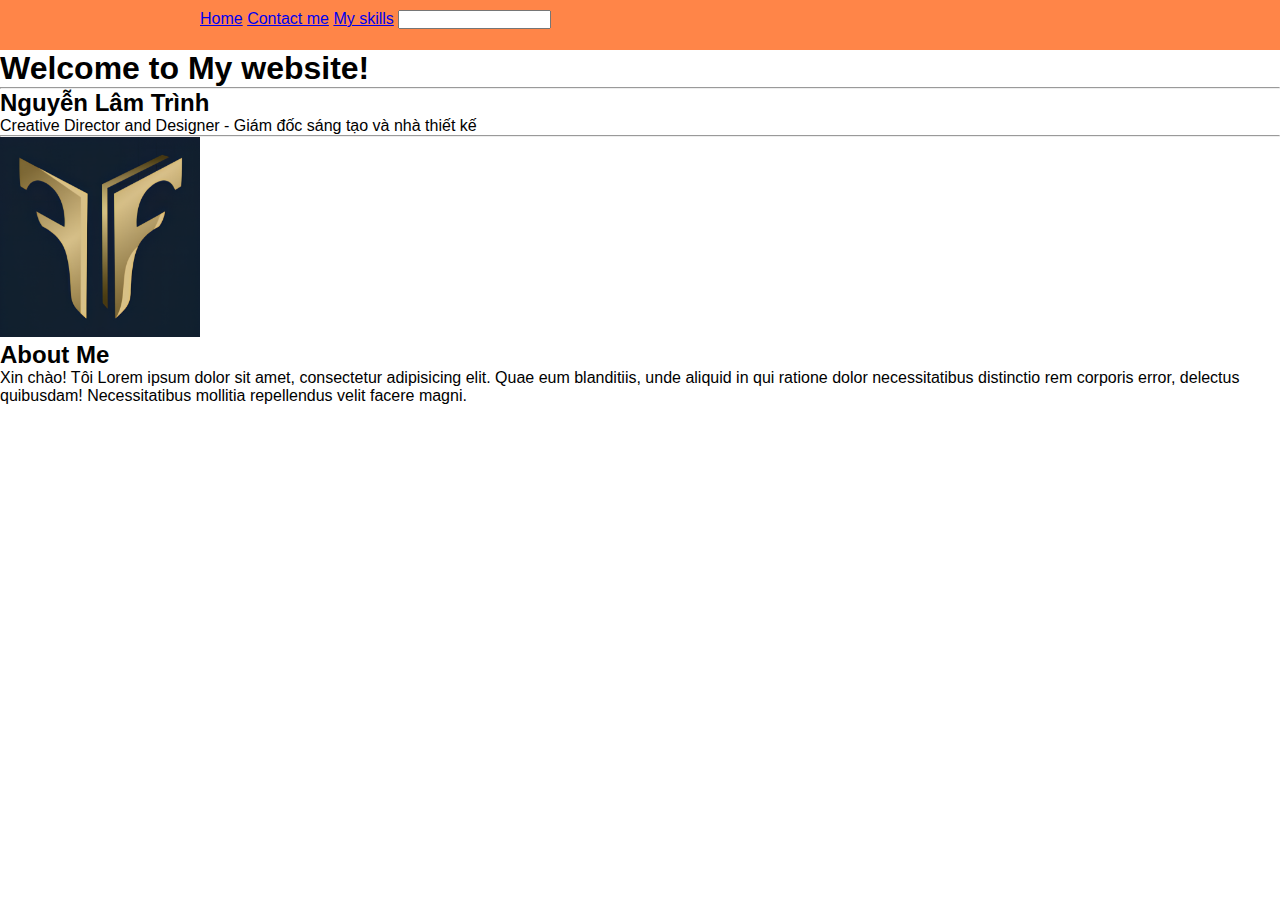
<file: index.html>
<!DOCTYPE html>
<html lang="en">
  <head>
    <meta charset="UTF-8" />
    <meta name="viewport" content="width=device-width, initial-scale=1.0" />
    <link rel="shortcut icon" href="./Screenshot_1.png" type="image/x-icon" />
    <link
      rel="stylesheet"
      href="https://cdnjs.cloudflare.com/ajax/libs/font-awesome/6.5.1/css/all.min.css"
    />
    <link rel="stylesheet" href="style.css" />
    <title>My website</title>
  </head>
  <body>
    <div class="header">
      <a href="./">Home</a>
      <a href="./more-info/contactme.html">Contact me</a>
      <a href="./more-info/myskill.html">My skills</a>
      <input type="search" />
    </div>
    <h1>Welcome to My website!</h1>
    <hr />
    <h2>Nguyễn Lâm Trình</h2>
    <p>Creative Director and Designer - Giám đốc sáng tạo và nhà thiết kế</p>
    <hr />
    <a href="./more-info/contactme.html"
      ><img src="./Screenshot_1.png" alt="canh dep canada"
    /></a>
    <h2>About Me</h2>
    <p>
      Xin chào! Tôi Lorem ipsum dolor sit amet, consectetur adipisicing elit.
      Quae eum blanditiis, unde aliquid in qui ratione dolor necessitatibus
      distinctio rem corporis error, delectus quibusdam! Necessitatibus mollitia
      repellendus velit facere magni.
    </p>
  </body>
</html>
</file>
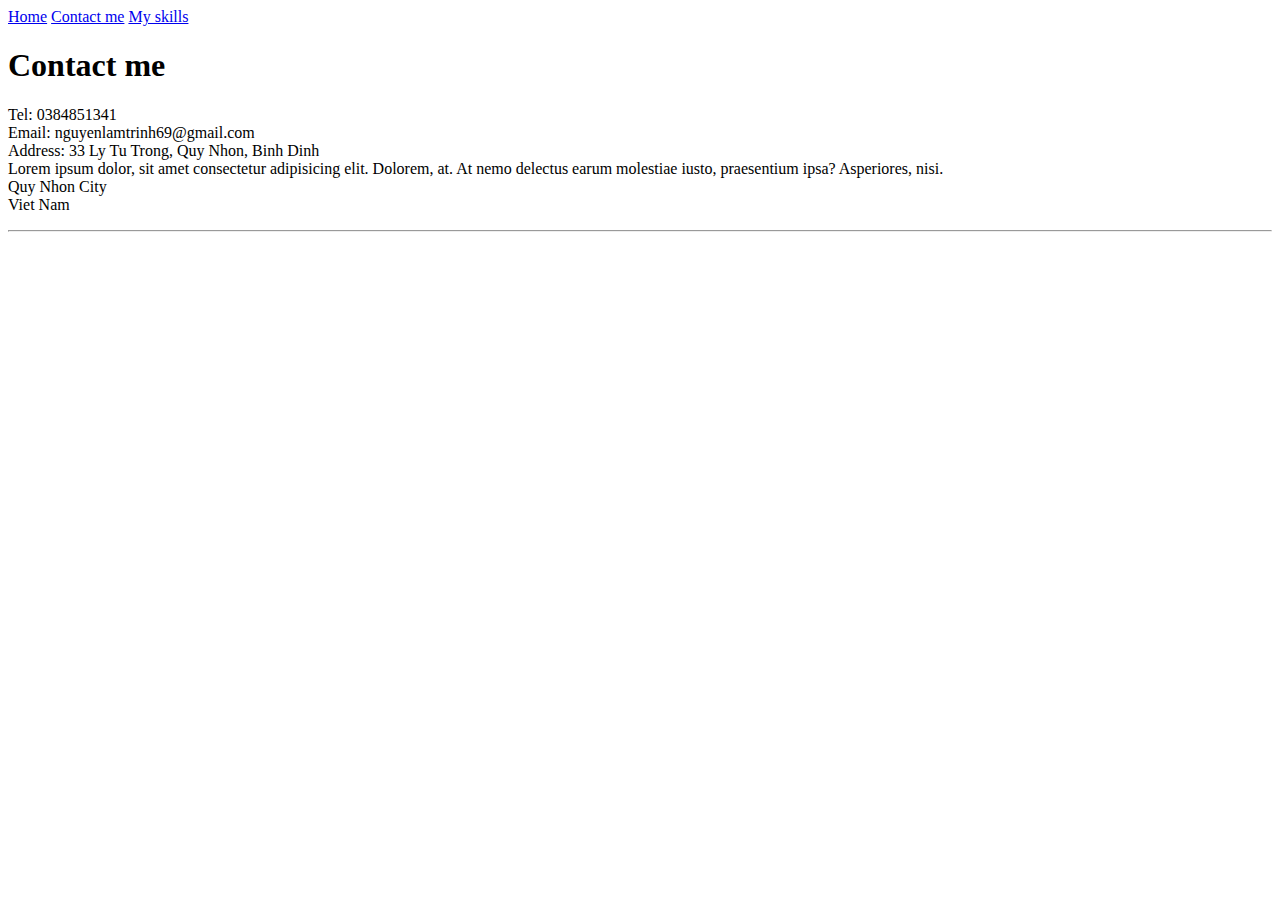
<file: more-info/contactme.html>
<!DOCTYPE html>
<html lang="en">
  <head>
    <meta charset="UTF-8" />
    <meta name="viewport" content="width=device-width, initial-scale=1.0" />
    <title>Contact me</title>
  </head>
  <body>
    <a href="../index.html">Home</a>
    <a href="./contactme.html">Contact me</a>
    <a href="./myskill.html">My skills</a>
    <h1>Contact me</h1>
    <p>
      Tel: 0384851341<br />
      Email: nguyenlamtrinh69@gmail.com<br />
      Address: 33 Ly Tu Trong, Quy Nhon, Binh Dinh <br>
      Lorem ipsum dolor, sit amet
      consectetur adipisicing elit. Dolorem, at. At nemo delectus earum
      molestiae iusto, praesentium ipsa? Asperiores, nisi. <br />
      Quy Nhon City <br />
      Viet Nam <hr>
    </p>
  </body>
</html>
</file>
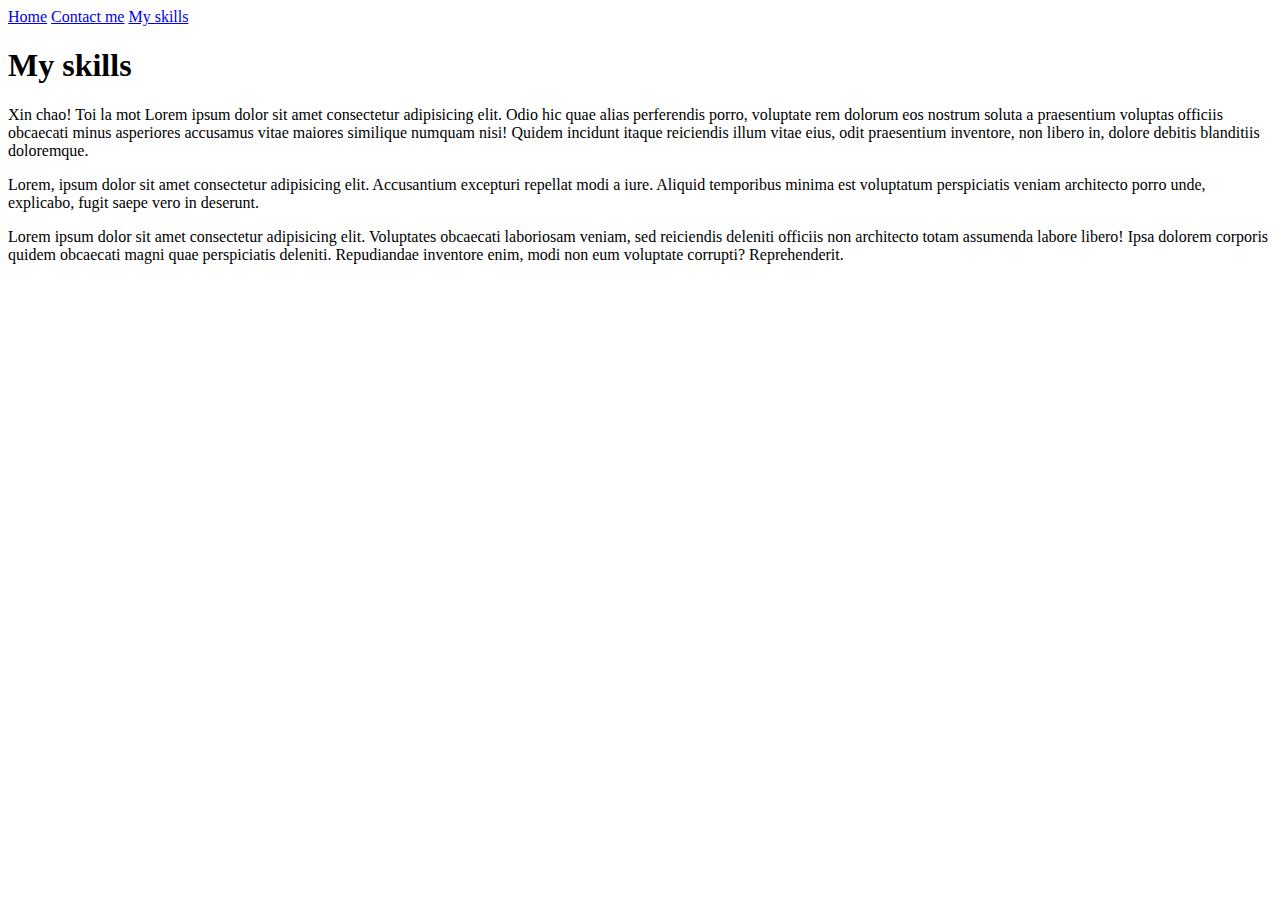
<file: more-info/myskill.html>
<!DOCTYPE html>
<html lang="en">
  <head>
    <meta charset="UTF-8" />
    <meta name="viewport" content="width=device-width, initial-scale=1.0" />
    <title>My skills</title>
  </head>
  <body>
    <a href="../index.html">Home</a>
    <a href="./contactme.html">Contact me</a>
    <a href="./myskill.html">My skills</a>
    <h1>My skills</h1>
    <p>
      Xin chao! Toi la mot Lorem ipsum dolor sit amet consectetur adipisicing
      elit. Odio hic quae alias perferendis porro, voluptate rem dolorum eos
      nostrum soluta a praesentium voluptas officiis obcaecati minus asperiores
      accusamus vitae maiores similique numquam nisi! Quidem incidunt itaque
      reiciendis illum vitae eius, odit praesentium inventore, non libero in,
      dolore debitis blanditiis doloremque.
    </p>
    <p>
      Lorem, ipsum dolor sit amet consectetur adipisicing elit. Accusantium
      excepturi repellat modi a iure. Aliquid temporibus minima est voluptatum
      perspiciatis veniam architecto porro unde, explicabo, fugit saepe vero in
      deserunt.
    </p>
    <p>
      Lorem ipsum dolor sit amet consectetur adipisicing elit. Voluptates
      obcaecati laboriosam veniam, sed reiciendis deleniti officiis non
      architecto totam assumenda labore libero! Ipsa dolorem corporis quidem
      obcaecati magni quae perspiciatis deleniti. Repudiandae inventore enim,
      modi non eum voluptate corrupti? Reprehenderit.
    </p>
  </body>
</html>
</file>
<file: style.css>
* {
  margin: 0;
  padding: 0;
  box-sizing: border-box;
  font-family: "Gill Sans", "Gill Sans MT", Calibri, "Trebuchet MS", sans-serif;
}
img {
  width: 200px;
}
.header {
  height: 50px;
  padding-left: 200px;
  background-color: rgb(255, 133, 72);
  padding-top: 10px;
}
</file>
